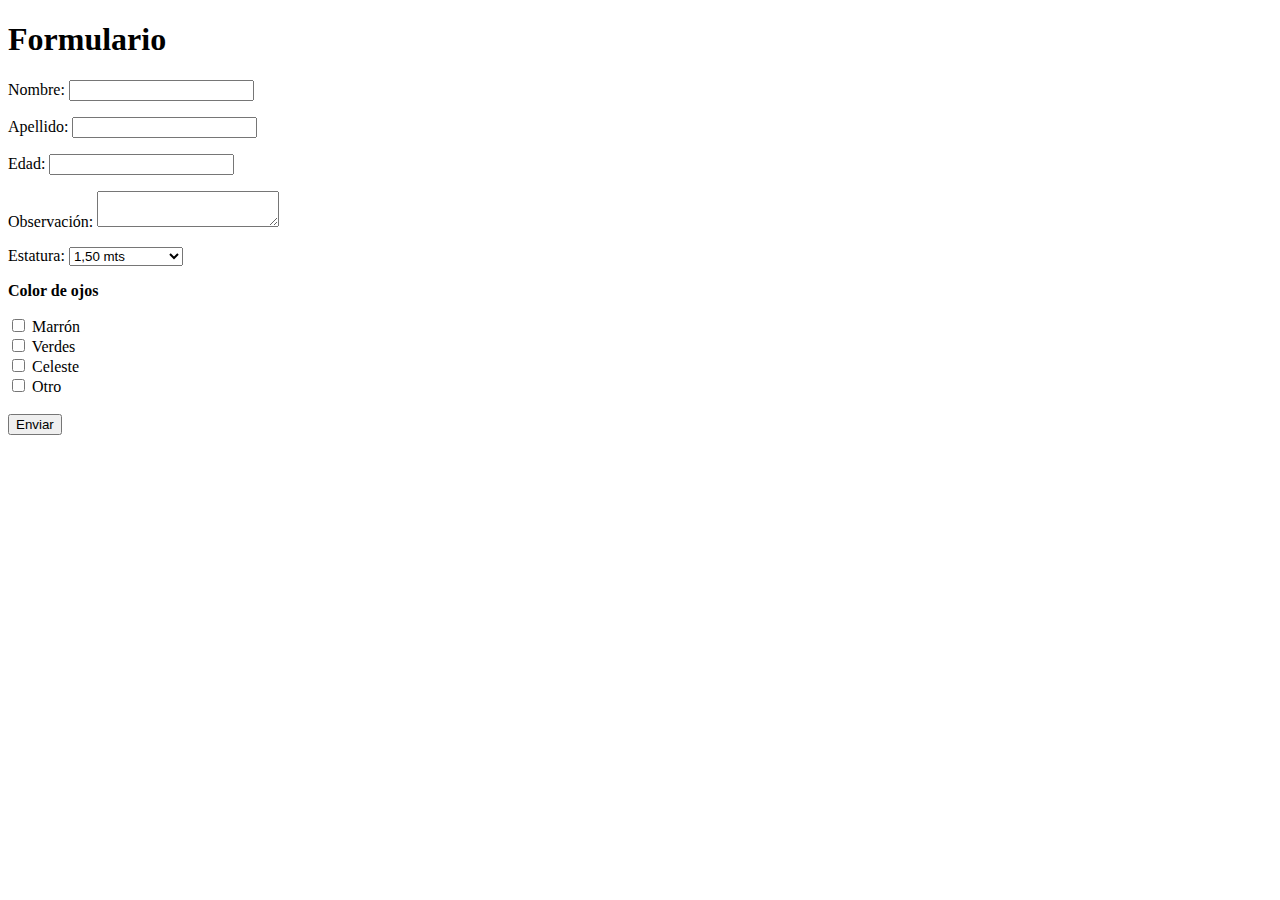
<file: index.html>
<!DOCTYPE html>
<html lang="en">
<head>
    <title>Mi primer formulario</title>
</head>
<body>
    <h1>Formulario</h1>
    <form action="otroHTML.html" method="post">
        <p><label for="nombre">Nombre: <input type="text" id="nombre"></label></p>
        <p><label for="apellido">Apellido: <input type="text" id="apellido"></label></p>
        <p><label for="edad">Edad: <input type="text" id="edad"></label></p>
        <p><label for="observacion">Observación: <textarea id="observacion"></textarea></label></p>
        
        <p><label>Estatura:
            <select id="estaturs">
                <option value="1,50">1,50 mts</option>
                <option value="1,51 a 1,60">1,51 a 1,60 mts</option>
                <option value="1,61 a 1,70">1,61 a 1,70 mts</option>
                <option value="1,71 a 1,80">1,71 a 1,80 mts</option>
                <option value="1,80">1,80 mts</option>
            </select>
        </label></p>

        <p><b>Color de ojos</b></p>
        <input type="checkbox" value="marron">
        <label>Marrón</label><br>
        <input type="checkbox" value="verdes">
        <label>Verdes</label><br>
        <input type="checkbox" value="celeste">
        <label>Celeste</label><br>
        <input type="checkbox" value="otro">
        <label>Otro</label><br>

        <br>
        <button type="submit">Enviar</button>
    </form>
</body>
</html>
</file>
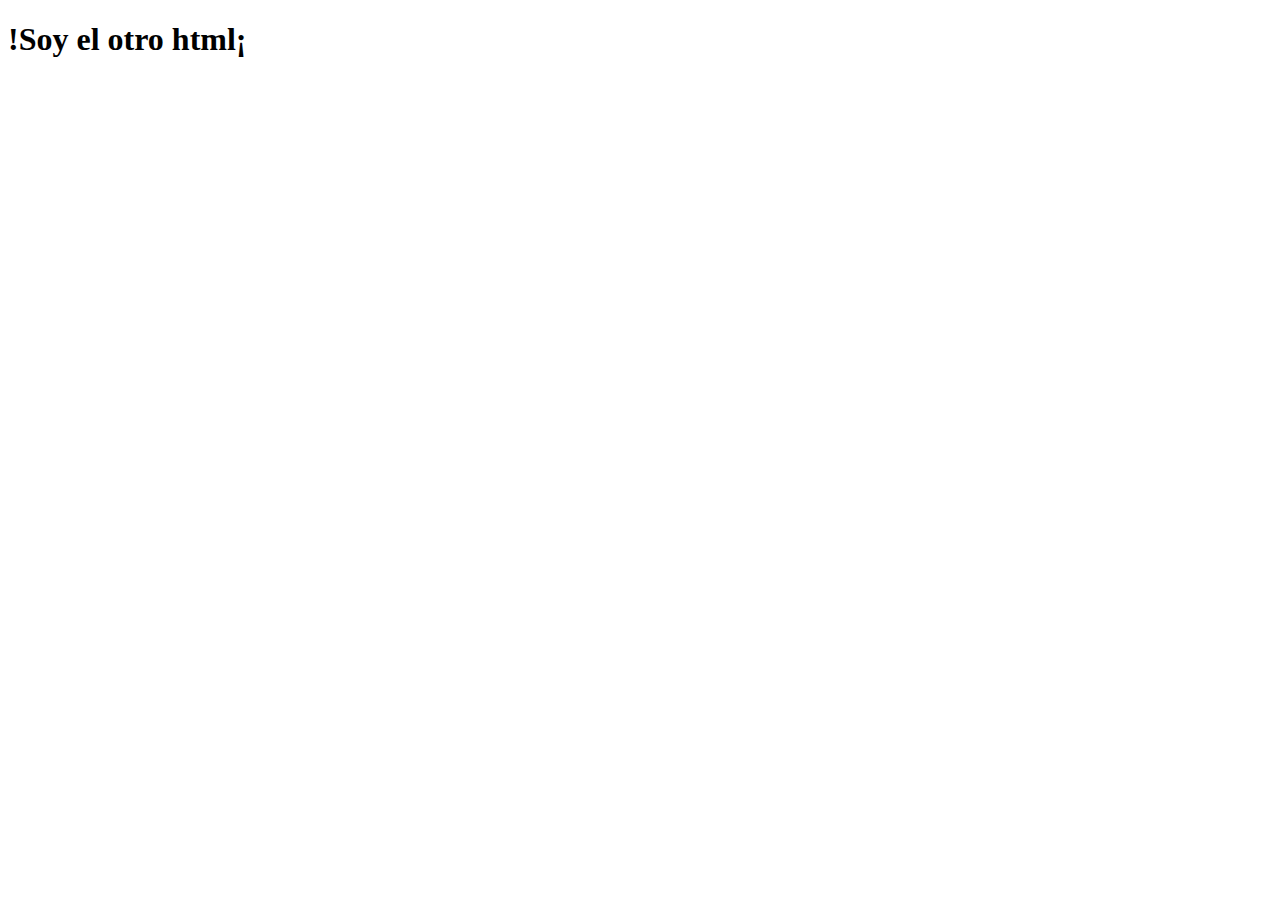
<file: otroHTML.html>
<!DOCTYPE html>
<html lang="en">
<head>
    <meta charset="UTF-8">
    <meta name="viewport" content="width=device-width, initial-scale=1.0">
    <title>Document</title>
</head>
<body>
    <h1>!Soy el otro html¡</h1>
</body>
</html>
</file>
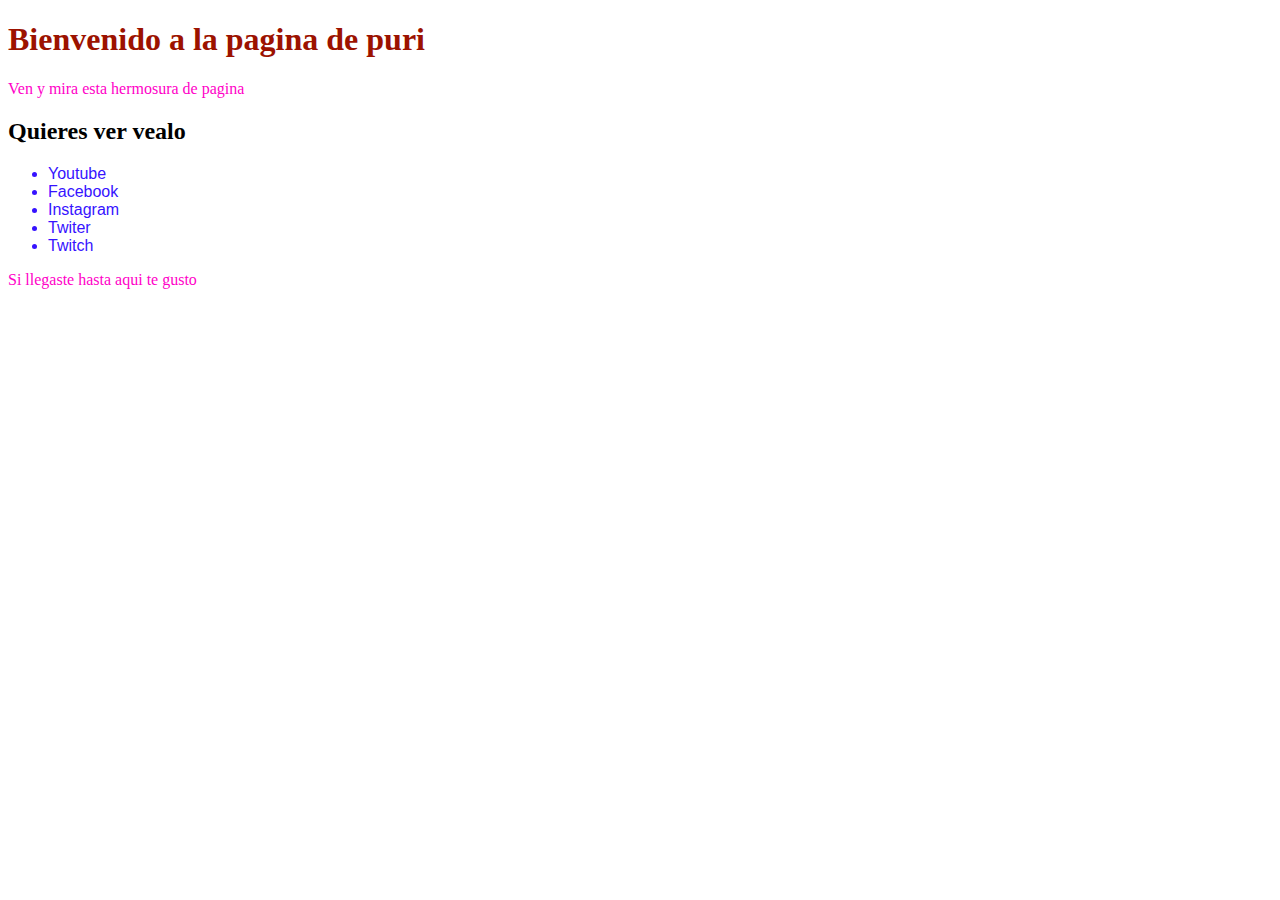
<file: Listas/listas.html>
<!DOCTYPE html>
<html lang="en">
<head>
    <title>Document</title>
</head>
<link rel="stylesheet" href="lista.css">
<body>
<h1>Bienvenido a la pagina de puri</h1>
<p>Ven y mira esta hermosura de pagina</p>
<h2>Quieres ver vealo</h2>
    <ul> <!---Strat (comenzar desde) o type(numero romano alfabetico u otros)-->
        <li>Youtube</li>
        <li>Facebook</li>
        <li>Instagram</li>
        <li>Twiter</li>
        <li>Twitch</li>
    </ul>
    <p>Si llegaste hasta aqui te gusto</p>
</body>
</html>
</file>
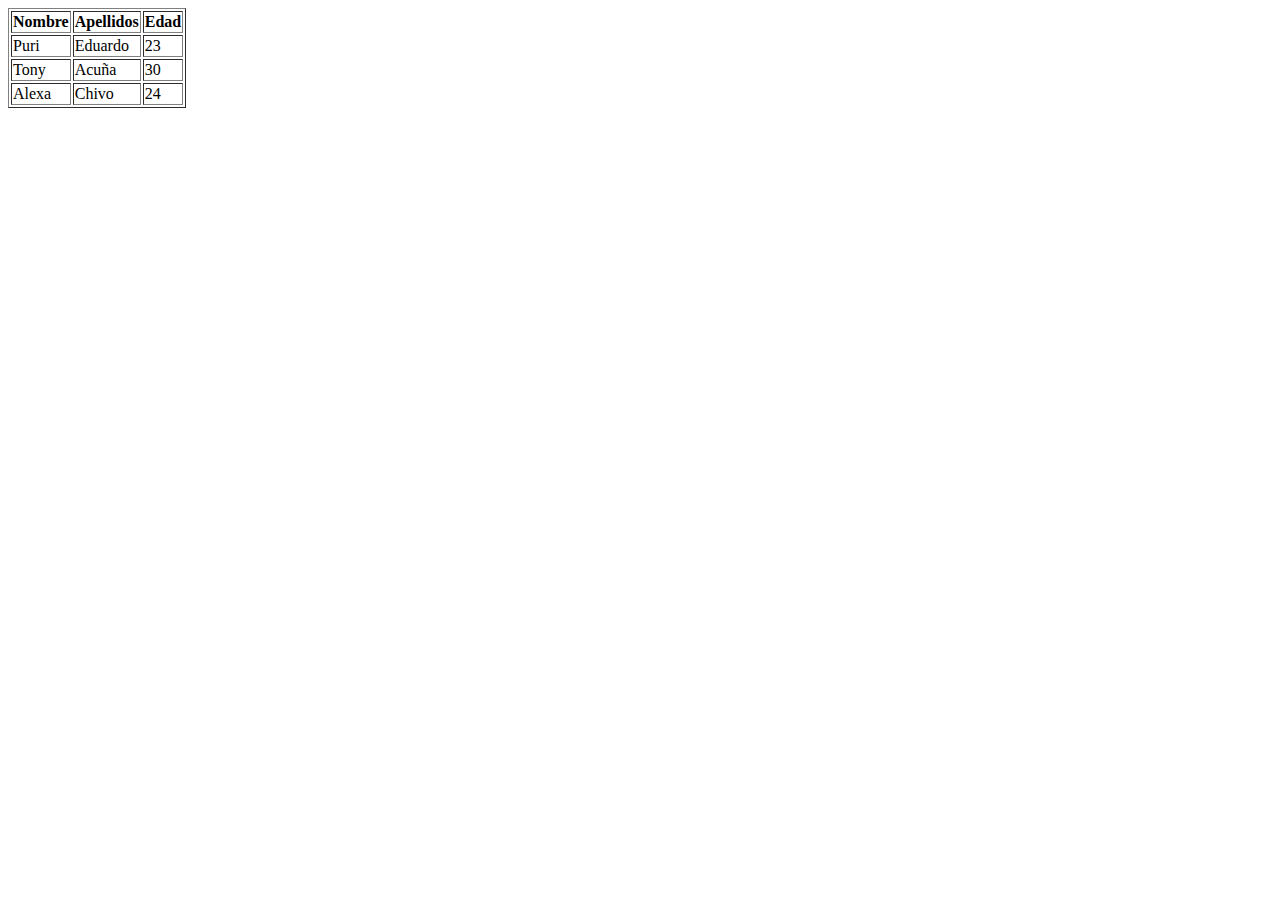
<file: Tablas/tablas.html>
<!DOCTYPE html>
<html lang="en">
    <title>Probando Tablas</title>
</head>
<body>
    <table border="1">
        <tr>
            <th>Nombre</th>
            <th>Apellidos</th>
            <th>Edad</th>
        </tr>
        <tr>
            <td>Puri</td>
            <td>Eduardo</td>
            <td>23</td>
        </tr>
        <tr>
            <td>Tony</td>
            <td>Acuña</td>
            <td>30</td>
        </tr>
        <tr>
            <td>Alexa</td>
            <td>Chivo</td>
            <td>24</td>
        </tr>
    </table>
</body>
</html>
</file>
<file: Listas/lista.css>
h1{
    color: rgb(156, 18, 0);
}

p {
    color: rgb(255, 0, 200);
}
li {
    color: rgb(54, 19, 255);
    font-family: arial;
}
</file>
